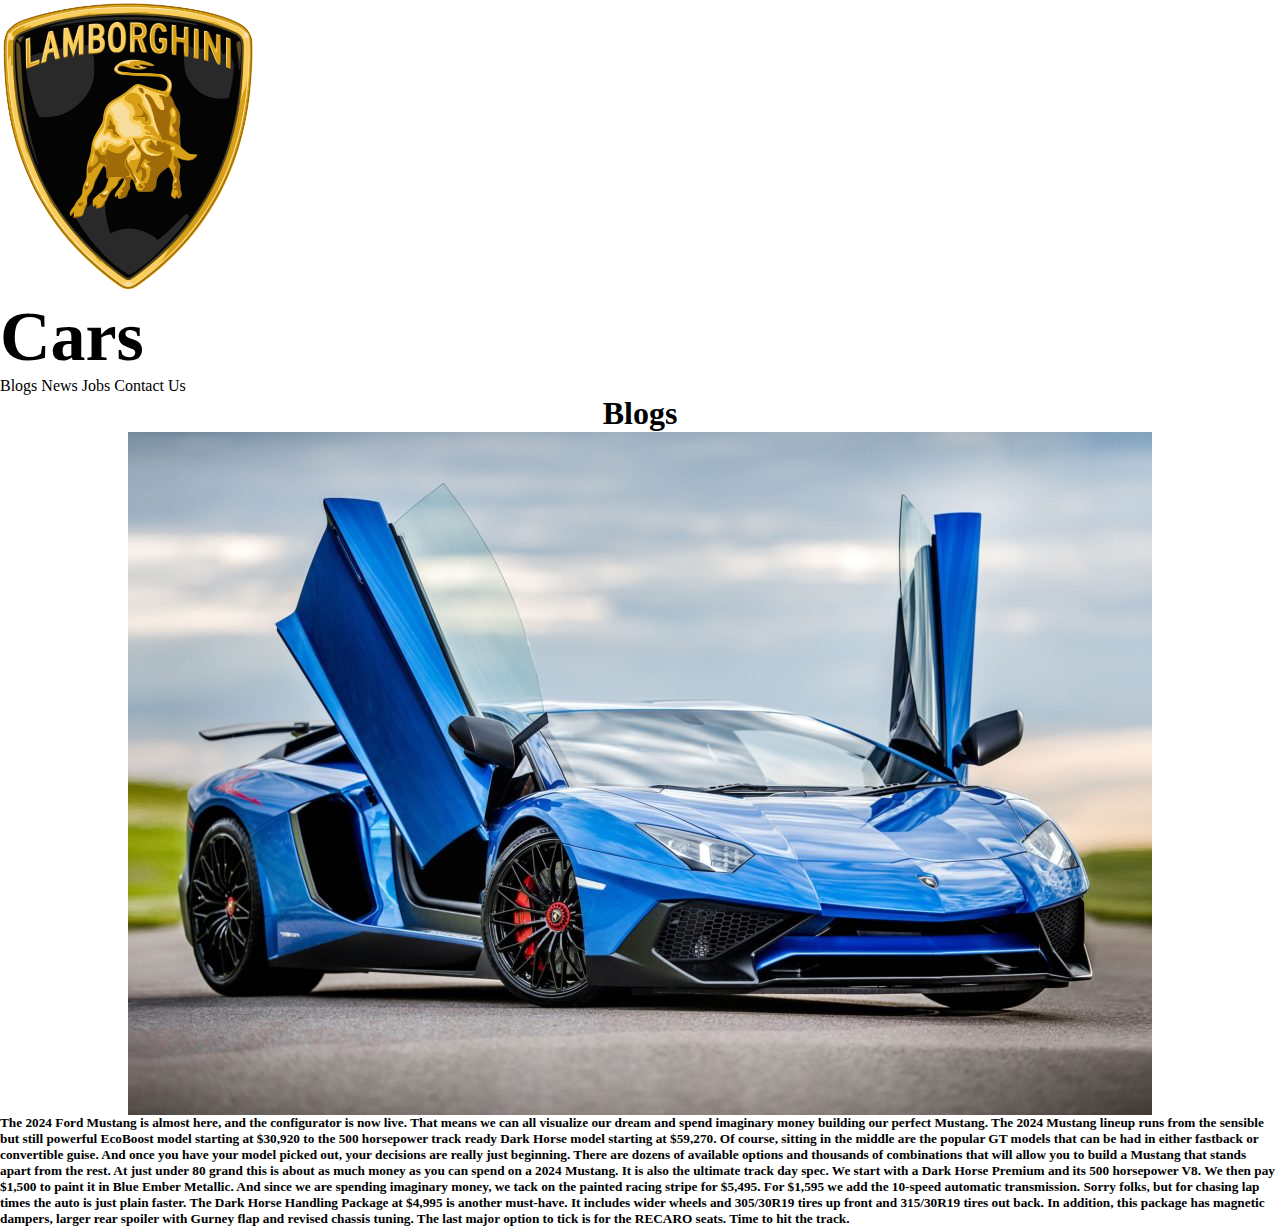
<file: Blog Website/index.html>
<!DOCTYPE html>
<html>
  <head>
    <meta charset="utf-8" />
    <meta http-equiv="X-UA-Compatible" content="IE=edge" />
    <meta name="viewport" content="width=device-width, initial-scale=1" />
    <link rel="shortcut icon" type="img/jpg" href="./Car Images/Lambo 2.png" />
    <!--bootstrp link-->
    <link
      href="https://cdn.jsdelivr.net/npm/bootstrap@5.3.0/dist/css/bootstrap.min.css"
      rel="stylesheet"
      integrity="sha384-9ndCyUaIbzAi2FUVXJi0CjmCapSmO7SnpJef0486qhLnuZ2cdeRhO02iuK6FUUVM"
      crossorigin="anonymous"
    />
    <script
      src="https://cdn.jsdelivr.net/npm/bootstrap@5.3.0/dist/js/bootstrap.bundle.min.js"
      integrity="sha384-geWF76RCwLtnZ8qwWowPQNguL3RmwHVBC9FhGdlKrxdiJJigb/j/68SIy3Te4Bkz"
      crossorigin="anonymous"
    ></script>
    <!--end bootstrp link-->

    <!--JQuery CDN(Content Delivery Network): <script
      src="https://code.jquery.com/jquery-3.7.0.js"
      integrity="sha256-JlqSTELeR4TLqP0OG9dxM7yDPqX1ox/HfgiSLBj8+kM="
      crossorigin="anonymous"
    ></script> -->

    <title>Car Blogs</title>
    <!-- <style>
      .header_nav:hover{
		color: yellow;
		}
    </style> -->

    <!-- custom css file link -->
    <link rel="stylesheet" href="CSS/style.css" />
  </head>
  <body>
    <!-- <script>
		$(document).ready(function(){
			$(window).scroll(function(){
				$(".hid").fadeIn(500)
			})
		}
		)
	</script> -->

    <div>
      <!-- ctrl ? for comment -->
      <!-- header file -->
      <div class="header w-100 h-25">
        <img
          src="./Car Images/Lambo 2.png"
          class="p-3 m-3"
          style="width: 20%; height: 10%"
        />
        <h1 class="d-inline" style="font-size: 70px">Cars</h1>

        <div class="d-inline float-end p-5 m-5">
          <a class="header_nav fs-1 p-2" href="blog.html">Blogs</a>
          <a class="header_nav fs-1 p-2" href="#blogs">News</a>
          <a class="header_nav fs-1 p-2" href="#blogs">Jobs</a>
          <a class="header_nav fs-1 p-2" href="#blogs">Contact Us</a>
        </div>
      </div>
      <!-- end of header file -->

      <!-- starting of sample blog -->
      <div class="hid">
        <div class="container bg-warning rounded">
          <!--fluid-->
          <center><h1>Blogs</h1></center>
        </div>

        <div>
          <img src="./Car Images/Lambo blue.jpg" class="blue mt-5 rounded" />
          <h5 class="container bg-secondary-subtle mt-3 rounded p-3">
            The 2024 Ford Mustang is almost here, and the configurator is now
            live. That means we can all visualize our dream and spend imaginary
            money building our perfect Mustang. The 2024 Mustang lineup runs
            from the sensible but still powerful EcoBoost model starting at
            $30,920 to the 500 horsepower track ready Dark Horse model starting
            at $59,270. Of course, sitting in the middle are the popular GT
            models that can be had in either fastback or convertible guise. And
            once you have your model picked out, your decisions are really just
            beginning. There are dozens of available options and thousands of
            combinations that will allow you to build a Mustang that stands
            apart from the rest. At just under 80 grand this is about as much
            money as you can spend on a 2024 Mustang. It is also the ultimate
            track day spec. We start with a Dark Horse Premium and its 500
            horsepower V8. We then pay $1,500 to paint it in Blue Ember
            Metallic. And since we are spending imaginary money, we tack on the
            painted racing stripe for $5,495. For $1,595 we add the 10-speed
            automatic transmission. Sorry folks, but for chasing lap times the
            auto is just plain faster. The Dark Horse Handling Package at $4,995
            is another must-have. It includes wider wheels and 305/30R19 tires
            up front and 315/30R19 tires out back. In addition, this package has
            magnetic dampers, larger rear spoiler with Gurney flap and revised
            chassis tuning. The last major option to tick is for the RECARO
            seats. Time to hit the track.
          </h5>
        </div>
      </div>
    </div>
  </body>
</html>
</file>
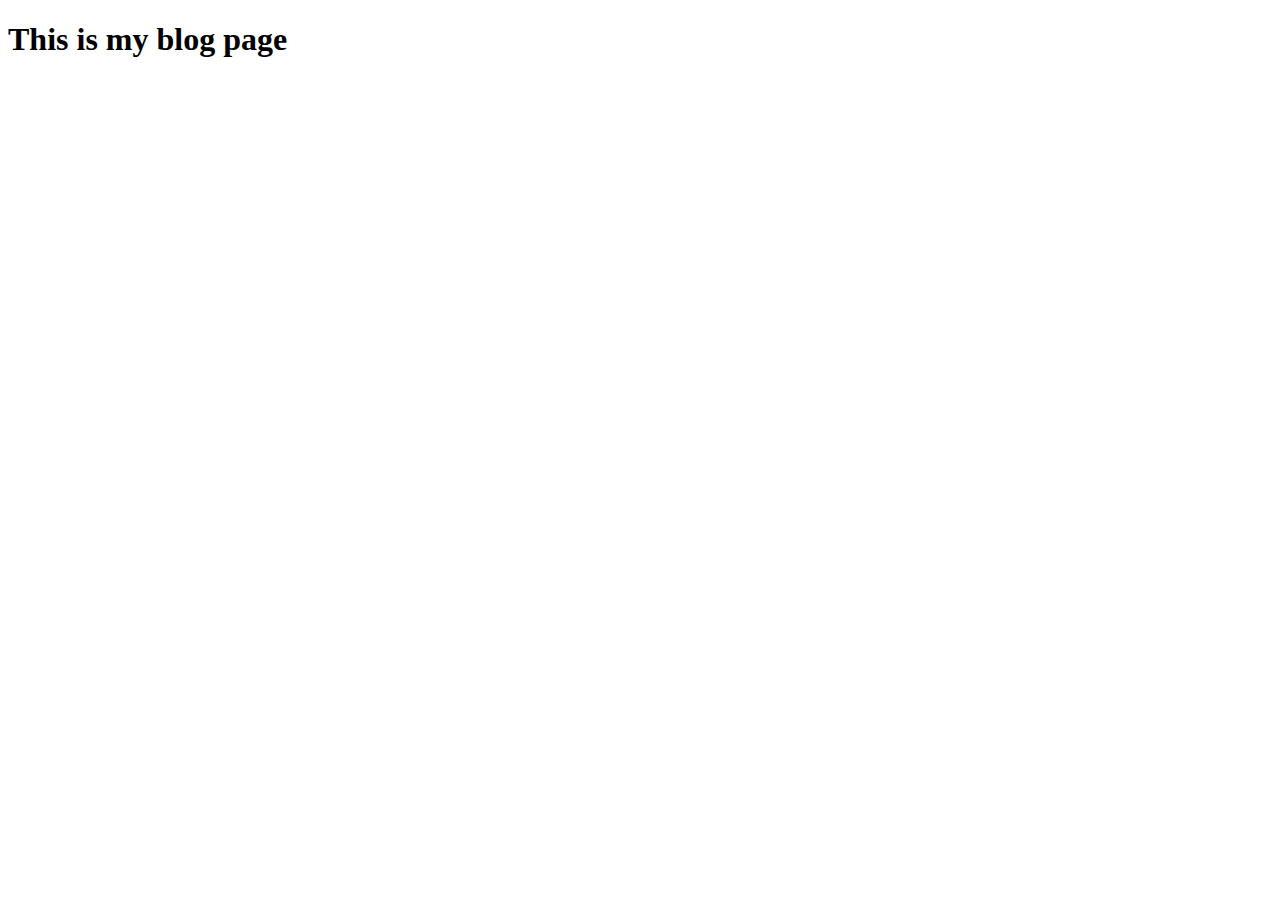
<file: Blog Website/blog.html>
<!DOCTYPE html>
<html lang="en">
<head>
    <meta charset="UTF-8">
    <meta name="viewport" content="width=device-width, initial-scale=1.0">
    <title>Document</title>
</head>
<body>
    <h1>This is my blog page</h1>
</body>
</html>
</file>
<file: Blog Website/CSS/style.css>
*{
    margin: 0;
}

.header_nav{
    text-decoration: none;
    color: black;
}

.header_nav:hover{
    /* background-color: yellow; */
    color: orange;
    text-decoration: underline;
}

.blue{
    display: block;
    margin-left: auto;
    margin-right: auto;
}

/* .hid{
    display: none;
} */
</file>
